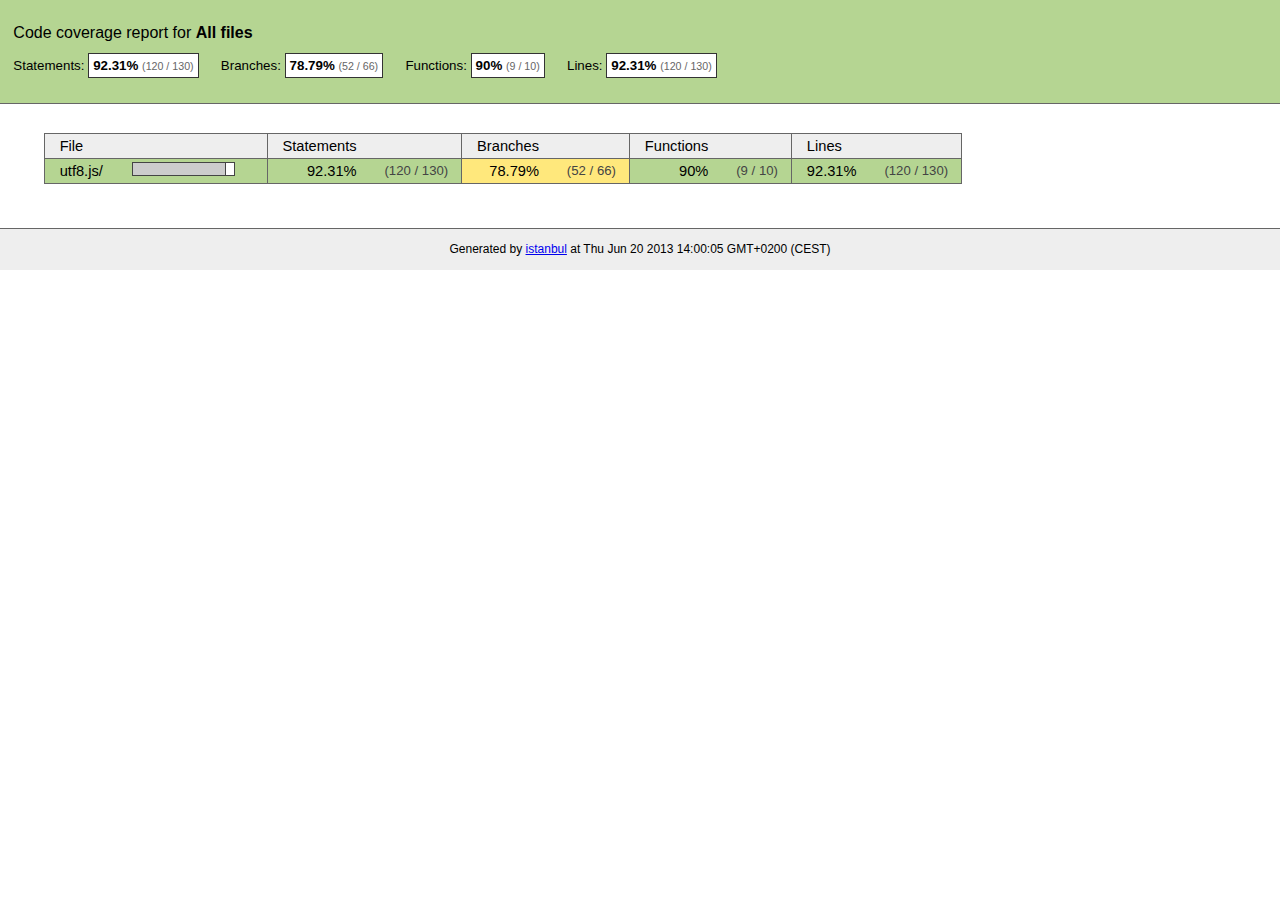
<file: node_modules/socket.io/node_modules/engine.io/node_modules/engine.io-parser/node_modules/utf8/coverage/index.html>
<!doctype html>
<html lang="en">
<head>
    <title>Code coverage report for All files</title>
    <meta charset="utf-8">

    <link rel="stylesheet" href="prettify.css">

    <style>
        body, html {
            margin:0; padding: 0;
        }
        body {
            font-family: Helvetica Neue, Helvetica,Arial;
            font-size: 10pt;
        }
        div.header, div.footer {
            background: #eee;
            padding: 1em;
        }
        div.header {
            z-index: 100;
            position: fixed;
            top: 0;
            border-bottom: 1px solid #666;
            width: 100%;
        }
        div.footer {
            border-top: 1px solid #666;
        }
        div.body {
            margin-top: 10em;
        }
        div.meta {
            font-size: 90%;
            text-align: center;
        }
        h1, h2, h3 {
            font-weight: normal;
        }
        h1 {
            font-size: 12pt;
        }
        h2 {
            font-size: 10pt;
        }
        pre {
            font-family: Consolas, Menlo, Monaco, monospace;
            margin: 0;
            padding: 0;
            line-height: 14px;
            font-size: 14px;
            -moz-tab-size: 2;
            -o-tab-size:  2;
            tab-size: 2;
        }

        div.path { font-size: 110%; }
        div.path a:link, div.path a:visited { color: #000; }
        table.coverage { border-collapse: collapse; margin:0; padding: 0 }

        table.coverage td {
            margin: 0;
            padding: 0;
            color: #111;
            vertical-align: top;
        }
        table.coverage td.line-count {
            width: 50px;
            text-align: right;
            padding-right: 5px;
        }
        table.coverage td.line-coverage {
            color: #777 !important;
            text-align: right;
            border-left: 1px solid #666;
            border-right: 1px solid #666;
        }

        table.coverage td.text {
        }

        table.coverage td span.cline-any {
            display: inline-block;
            padding: 0 5px;
            width: 40px;
        }
        table.coverage td span.cline-neutral {
            background: #eee;
        }
        table.coverage td span.cline-yes {
            background: #b5d592;
            color: #999;
        }
        table.coverage td span.cline-no {
            background: #fc8c84;
        }

        .cstat-yes { color: #111; }
        .cstat-no { background: #fc8c84; color: #111; }
        .fstat-no { background: #ffc520; color: #111 !important; }
        .cbranch-no { background:  yellow !important; color: #111; }
        .missing-if-branch {
            display: inline-block;
            margin-right: 10px;
            position: relative;
            padding: 0 4px;
            background: black;
            color: yellow;
            xtext-decoration: line-through;
        }
        .missing-if-branch .typ {
            color: inherit !important;
        }

        .entity, .metric { font-weight: bold; }
        .metric { display: inline-block; border: 1px solid #333; padding: 0.3em; background: white; }
        .metric small { font-size: 80%; font-weight: normal; color: #666; }

        div.coverage-summary table { border-collapse: collapse; margin: 3em; font-size: 110%; }
        div.coverage-summary td, div.coverage-summary table  th { margin: 0; padding: 0.25em 1em; border-top: 1px solid #666; border-bottom: 1px solid #666; }
        div.coverage-summary th { text-align: left; border: 1px solid #666; background: #eee; font-weight: normal; }
        div.coverage-summary th.file { border-right: none !important; }
        div.coverage-summary th.pic { border-left: none !important; text-align: right; }
        div.coverage-summary th.pct { border-right: none !important; }
        div.coverage-summary th.abs { border-left: none !important; text-align: right; }
        div.coverage-summary td.pct { text-align: right; border-left: 1px solid #666; }
        div.coverage-summary td.abs { text-align: right; font-size: 90%; color: #444; border-right: 1px solid #666; }
        div.coverage-summary td.file { text-align: right; border-left: 1px solid #666; white-space: nowrap;  }
        div.coverage-summary td.pic { min-width: 120px !important;  }
        div.coverage-summary a:link { text-decoration: none; color: #000; }
        div.coverage-summary a:visited { text-decoration: none; color: #333; }
        div.coverage-summary a:hover { text-decoration: underline; }
        div.coverage-summary tfoot td { border-top: 1px solid #666; }

        div.coverage-summary .yui3-datatable-sort-indicator, div.coverage-summary .dummy-sort-indicator {
            height: 10px;
            width: 7px;
            display: inline-block;
            margin-left: 0.5em;
        }
        div.coverage-summary .yui3-datatable-sort-indicator {
            background: url("http://yui.yahooapis.com/3.6.0/build/datatable-sort/assets/skins/sam/sort-arrow-sprite.png") no-repeat scroll 0 0 transparent;
        }
        div.coverage-summary .yui3-datatable-sorted .yui3-datatable-sort-indicator {
            background-position: 0 -20px;
        }
        div.coverage-summary .yui3-datatable-sorted-desc .yui3-datatable-sort-indicator {
            background-position: 0 -10px;
        }

        .high { background: #b5d592 !important; }
        .medium { background: #ffe87c !important; }
        .low { background: #fc8c84 !important; }

        span.cover-fill, span.cover-empty {
            display:inline-block;
            border:1px solid #444;
            background: white;
            height: 12px;
        }
        span.cover-fill {
            background: #ccc;
            border-right: 1px solid #444;
        }
        span.cover-empty {
            background: white;
            border-left: none;
        }
        span.cover-full {
            border-right: none !important;
        }
        pre.prettyprint {
            border: none !important;
            padding: 0 !important;
            margin: 0 !important;
        }
        .com { color: #999 !important; }
    </style>
</head>
<body>
<div class="header high">
    <h1>Code coverage report for <span class="entity">All files</span></h1>
    <h2>
        
        Statements: <span class="metric">92.31% <small>(120 / 130)</small></span> &nbsp;&nbsp;&nbsp;&nbsp;
        
        
        Branches: <span class="metric">78.79% <small>(52 / 66)</small></span> &nbsp;&nbsp;&nbsp;&nbsp;
        
        
        Functions: <span class="metric">90% <small>(9 / 10)</small></span> &nbsp;&nbsp;&nbsp;&nbsp;
        
        
        Lines: <span class="metric">92.31% <small>(120 / 130)</small></span> &nbsp;&nbsp;&nbsp;&nbsp;
        
    </h2>
    <div class="path"></div>
</div>
<div class="body">
<div class="coverage-summary">
<table>
<thead>
<tr>
   <th data-col="file" data-fmt="html" data-html="true" class="file">File</th>
   <th data-col="pic" data-type="number" data-fmt="html" data-html="true" class="pic"></th>
   <th data-col="statements" data-type="number" data-fmt="pct" class="pct">Statements</th>
   <th data-col="statements_raw" data-type="number" data-fmt="html" class="abs"></th>
   <th data-col="branches" data-type="number" data-fmt="pct" class="pct">Branches</th>
   <th data-col="branches_raw" data-type="number" data-fmt="html" class="abs"></th>
   <th data-col="functions" data-type="number" data-fmt="pct" class="pct">Functions</th>
   <th data-col="functions_raw" data-type="number" data-fmt="html" class="abs"></th>
   <th data-col="lines" data-type="number" data-fmt="pct" class="pct">Lines</th>
   <th data-col="lines_raw" data-type="number" data-fmt="html" class="abs"></th>
</tr>
</thead>
<tbody><tr>
	<td class="file high" data-value="utf8.js/"><a href="utf8.js/index.html">utf8.js/</a></td>
	<td data-value="92.31" class="pic high"><span class="cover-fill" style="width: 92px;"></span><span class="cover-empty" style="width:8px;"></span></td>
	<td data-value="92.31" class="pct high">92.31%</td>
	<td data-value="130" class="abs high">(120&nbsp;/&nbsp;130)</td>
	<td data-value="78.79" class="pct medium">78.79%</td>
	<td data-value="66" class="abs medium">(52&nbsp;/&nbsp;66)</td>
	<td data-value="90" class="pct high">90%</td>
	<td data-value="10" class="abs high">(9&nbsp;/&nbsp;10)</td>
	<td data-value="92.31" class="pct high">92.31%</td>
	<td data-value="130" class="abs high">(120&nbsp;/&nbsp;130)</td>
	</tr>

</tbody>
</table>
</div>
</div>
<div class="footer">
    <div class="meta">Generated by <a href="http://istanbul-js.org/" target="_blank">istanbul</a> at Thu Jun 20 2013 14:00:05 GMT+0200 (CEST)</div>
</div>

<script src="prettify.js"></script>

<script src="http://yui.yahooapis.com/3.6.0/build/yui/yui-min.js"></script>
<script>

    YUI().use('datatable', function (Y) {

        var formatters = {
          pct: function (o) {
              o.className += o.record.get('classes')[o.column.key];
              try {
                  return o.value.toFixed(2) + '%';
              } catch (ex) { return o.value + '%'; }
          },
          html: function (o) {
              o.className += o.record.get('classes')[o.column.key];
              return o.record.get(o.column.key + '_html');
          }
        },
          defaultFormatter = function (o) {
              o.className += o.record.get('classes')[o.column.key];
              return o.value;
          };

        function getColumns(theadNode) {
            var colNodes = theadNode.all('tr th'),
                cols = [],
                col;
            colNodes.each(function (colNode) {
                col = {
                    key: colNode.getAttribute('data-col'),
                    label: colNode.get('innerHTML') || ' ',
                    sortable: !colNode.getAttribute('data-nosort'),
                    className: colNode.getAttribute('class'),
                    type: colNode.getAttribute('data-type'),
                    allowHTML: colNode.getAttribute('data-html') === 'true' || colNode.getAttribute('data-fmt') === 'html'
                };
                col.formatter = formatters[colNode.getAttribute('data-fmt')] || defaultFormatter;
                cols.push(col);
            });
            return cols;
        }

        function getRowData(trNode, cols) {
            var tdNodes = trNode.all('td'),
                    i,
                    row = { classes: {} },
                    node,
                    name;
            for (i = 0; i < cols.length; i += 1) {
                name = cols[i].key;
                node = tdNodes.item(i);
                row[name] = node.getAttribute('data-value') || node.get('innerHTML');
                row[name + '_html'] = node.get('innerHTML');
                row.classes[name] = node.getAttribute('class');
                //Y.log('Name: ' + name + '; Value: ' + row[name]);
                if (cols[i].type === 'number') { row[name] = row[name] * 1; }
            }
            //Y.log(row);
            return row;
        }

        function getData(tbodyNode, cols) {
            var data = [];
            tbodyNode.all('tr').each(function (trNode) {
                data.push(getRowData(trNode, cols));
            });
            return data;
        }

        function replaceTable(node) {
            if (!node) { return; }
            var cols = getColumns(node.one('thead')),
                data = getData(node.one('tbody'), cols),
                table,
                parent = node.get('parentNode');

            table = new Y.DataTable({
                columns: cols,
                data: data,
                sortBy: 'file'
            });
            parent.set('innerHTML', '');
            table.render(parent);
        }

        Y.on('domready', function () {
            replaceTable(Y.one('div.coverage-summary table'));
            if (typeof prettyPrint === 'function') {
                prettyPrint();
            }
        });
    });
</script>
</body>
</html>
</file>
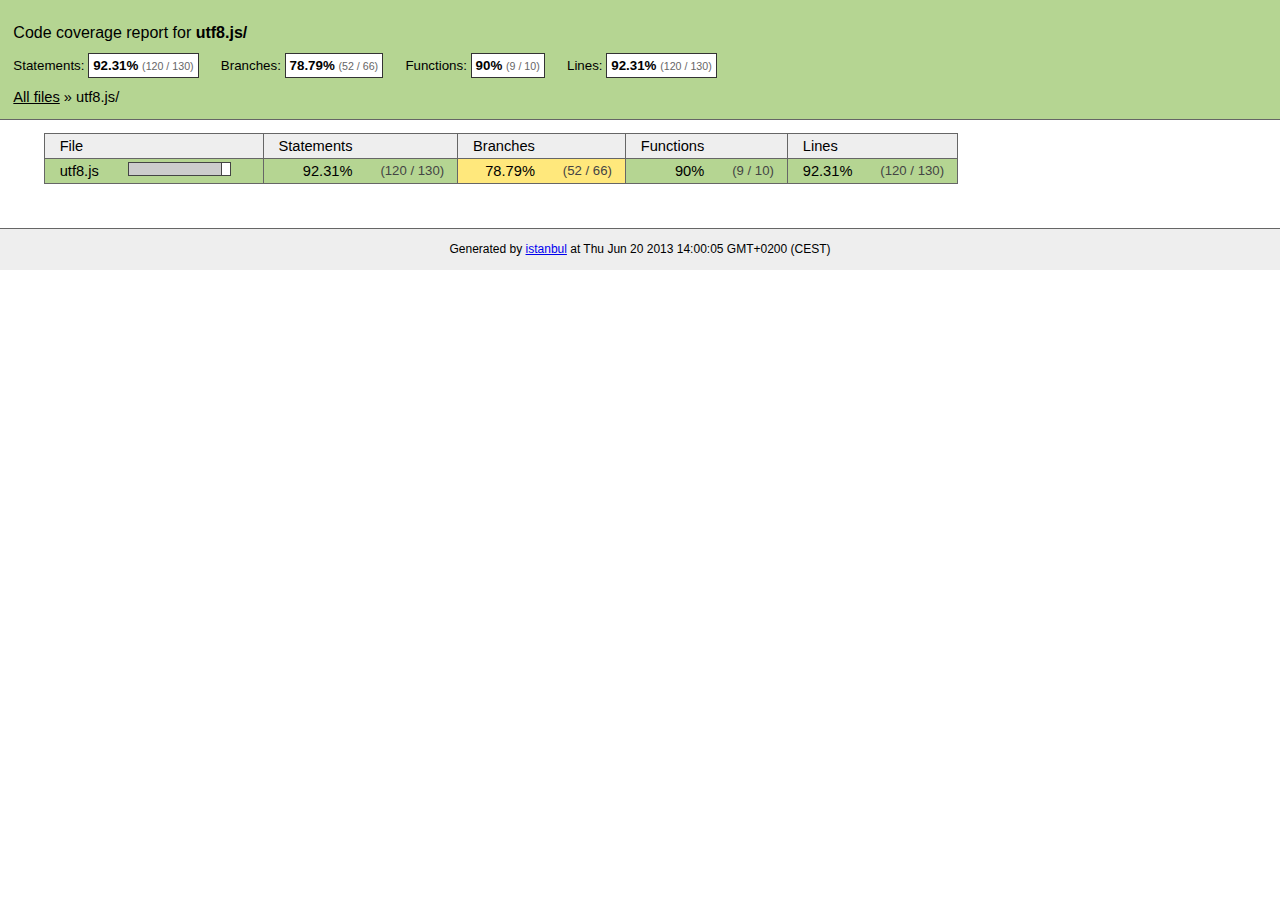
<file: node_modules/socket.io/node_modules/engine.io/node_modules/engine.io-parser/node_modules/utf8/coverage/utf8.js/index.html>
<!doctype html>
<html lang="en">
<head>
    <title>Code coverage report for utf8.js/</title>
    <meta charset="utf-8">

    <link rel="stylesheet" href="../prettify.css">

    <style>
        body, html {
            margin:0; padding: 0;
        }
        body {
            font-family: Helvetica Neue, Helvetica,Arial;
            font-size: 10pt;
        }
        div.header, div.footer {
            background: #eee;
            padding: 1em;
        }
        div.header {
            z-index: 100;
            position: fixed;
            top: 0;
            border-bottom: 1px solid #666;
            width: 100%;
        }
        div.footer {
            border-top: 1px solid #666;
        }
        div.body {
            margin-top: 10em;
        }
        div.meta {
            font-size: 90%;
            text-align: center;
        }
        h1, h2, h3 {
            font-weight: normal;
        }
        h1 {
            font-size: 12pt;
        }
        h2 {
            font-size: 10pt;
        }
        pre {
            font-family: Consolas, Menlo, Monaco, monospace;
            margin: 0;
            padding: 0;
            line-height: 14px;
            font-size: 14px;
            -moz-tab-size: 2;
            -o-tab-size:  2;
            tab-size: 2;
        }

        div.path { font-size: 110%; }
        div.path a:link, div.path a:visited { color: #000; }
        table.coverage { border-collapse: collapse; margin:0; padding: 0 }

        table.coverage td {
            margin: 0;
            padding: 0;
            color: #111;
            vertical-align: top;
        }
        table.coverage td.line-count {
            width: 50px;
            text-align: right;
            padding-right: 5px;
        }
        table.coverage td.line-coverage {
            color: #777 !important;
            text-align: right;
            border-left: 1px solid #666;
            border-right: 1px solid #666;
        }

        table.coverage td.text {
        }

        table.coverage td span.cline-any {
            display: inline-block;
            padding: 0 5px;
            width: 40px;
        }
        table.coverage td span.cline-neutral {
            background: #eee;
        }
        table.coverage td span.cline-yes {
            background: #b5d592;
            color: #999;
        }
        table.coverage td span.cline-no {
            background: #fc8c84;
        }

        .cstat-yes { color: #111; }
        .cstat-no { background: #fc8c84; color: #111; }
        .fstat-no { background: #ffc520; color: #111 !important; }
        .cbranch-no { background:  yellow !important; color: #111; }
        .missing-if-branch {
            display: inline-block;
            margin-right: 10px;
            position: relative;
            padding: 0 4px;
            background: black;
            color: yellow;
            xtext-decoration: line-through;
        }
        .missing-if-branch .typ {
            color: inherit !important;
        }

        .entity, .metric { font-weight: bold; }
        .metric { display: inline-block; border: 1px solid #333; padding: 0.3em; background: white; }
        .metric small { font-size: 80%; font-weight: normal; color: #666; }

        div.coverage-summary table { border-collapse: collapse; margin: 3em; font-size: 110%; }
        div.coverage-summary td, div.coverage-summary table  th { margin: 0; padding: 0.25em 1em; border-top: 1px solid #666; border-bottom: 1px solid #666; }
        div.coverage-summary th { text-align: left; border: 1px solid #666; background: #eee; font-weight: normal; }
        div.coverage-summary th.file { border-right: none !important; }
        div.coverage-summary th.pic { border-left: none !important; text-align: right; }
        div.coverage-summary th.pct { border-right: none !important; }
        div.coverage-summary th.abs { border-left: none !important; text-align: right; }
        div.coverage-summary td.pct { text-align: right; border-left: 1px solid #666; }
        div.coverage-summary td.abs { text-align: right; font-size: 90%; color: #444; border-right: 1px solid #666; }
        div.coverage-summary td.file { text-align: right; border-left: 1px solid #666; white-space: nowrap;  }
        div.coverage-summary td.pic { min-width: 120px !important;  }
        div.coverage-summary a:link { text-decoration: none; color: #000; }
        div.coverage-summary a:visited { text-decoration: none; color: #333; }
        div.coverage-summary a:hover { text-decoration: underline; }
        div.coverage-summary tfoot td { border-top: 1px solid #666; }

        div.coverage-summary .yui3-datatable-sort-indicator, div.coverage-summary .dummy-sort-indicator {
            height: 10px;
            width: 7px;
            display: inline-block;
            margin-left: 0.5em;
        }
        div.coverage-summary .yui3-datatable-sort-indicator {
            background: url("http://yui.yahooapis.com/3.6.0/build/datatable-sort/assets/skins/sam/sort-arrow-sprite.png") no-repeat scroll 0 0 transparent;
        }
        div.coverage-summary .yui3-datatable-sorted .yui3-datatable-sort-indicator {
            background-position: 0 -20px;
        }
        div.coverage-summary .yui3-datatable-sorted-desc .yui3-datatable-sort-indicator {
            background-position: 0 -10px;
        }

        .high { background: #b5d592 !important; }
        .medium { background: #ffe87c !important; }
        .low { background: #fc8c84 !important; }

        span.cover-fill, span.cover-empty {
            display:inline-block;
            border:1px solid #444;
            background: white;
            height: 12px;
        }
        span.cover-fill {
            background: #ccc;
            border-right: 1px solid #444;
        }
        span.cover-empty {
            background: white;
            border-left: none;
        }
        span.cover-full {
            border-right: none !important;
        }
        pre.prettyprint {
            border: none !important;
            padding: 0 !important;
            margin: 0 !important;
        }
        .com { color: #999 !important; }
    </style>
</head>
<body>
<div class="header high">
    <h1>Code coverage report for <span class="entity">utf8.js/</span></h1>
    <h2>
        
        Statements: <span class="metric">92.31% <small>(120 / 130)</small></span> &nbsp;&nbsp;&nbsp;&nbsp;
        
        
        Branches: <span class="metric">78.79% <small>(52 / 66)</small></span> &nbsp;&nbsp;&nbsp;&nbsp;
        
        
        Functions: <span class="metric">90% <small>(9 / 10)</small></span> &nbsp;&nbsp;&nbsp;&nbsp;
        
        
        Lines: <span class="metric">92.31% <small>(120 / 130)</small></span> &nbsp;&nbsp;&nbsp;&nbsp;
        
    </h2>
    <div class="path"><a href="../index.html">All files</a> &#187; utf8.js/</div>
</div>
<div class="body">
<div class="coverage-summary">
<table>
<thead>
<tr>
   <th data-col="file" data-fmt="html" data-html="true" class="file">File</th>
   <th data-col="pic" data-type="number" data-fmt="html" data-html="true" class="pic"></th>
   <th data-col="statements" data-type="number" data-fmt="pct" class="pct">Statements</th>
   <th data-col="statements_raw" data-type="number" data-fmt="html" class="abs"></th>
   <th data-col="branches" data-type="number" data-fmt="pct" class="pct">Branches</th>
   <th data-col="branches_raw" data-type="number" data-fmt="html" class="abs"></th>
   <th data-col="functions" data-type="number" data-fmt="pct" class="pct">Functions</th>
   <th data-col="functions_raw" data-type="number" data-fmt="html" class="abs"></th>
   <th data-col="lines" data-type="number" data-fmt="pct" class="pct">Lines</th>
   <th data-col="lines_raw" data-type="number" data-fmt="html" class="abs"></th>
</tr>
</thead>
<tbody><tr>
	<td class="file high" data-value="utf8.js"><a href="utf8.js.html">utf8.js</a></td>
	<td data-value="92.31" class="pic high"><span class="cover-fill" style="width: 92px;"></span><span class="cover-empty" style="width:8px;"></span></td>
	<td data-value="92.31" class="pct high">92.31%</td>
	<td data-value="130" class="abs high">(120&nbsp;/&nbsp;130)</td>
	<td data-value="78.79" class="pct medium">78.79%</td>
	<td data-value="66" class="abs medium">(52&nbsp;/&nbsp;66)</td>
	<td data-value="90" class="pct high">90%</td>
	<td data-value="10" class="abs high">(9&nbsp;/&nbsp;10)</td>
	<td data-value="92.31" class="pct high">92.31%</td>
	<td data-value="130" class="abs high">(120&nbsp;/&nbsp;130)</td>
	</tr>

</tbody>
</table>
</div>
</div>
<div class="footer">
    <div class="meta">Generated by <a href="http://istanbul-js.org/" target="_blank">istanbul</a> at Thu Jun 20 2013 14:00:05 GMT+0200 (CEST)</div>
</div>

<script src="../prettify.js"></script>

<script src="http://yui.yahooapis.com/3.6.0/build/yui/yui-min.js"></script>
<script>

    YUI().use('datatable', function (Y) {

        var formatters = {
          pct: function (o) {
              o.className += o.record.get('classes')[o.column.key];
              try {
                  return o.value.toFixed(2) + '%';
              } catch (ex) { return o.value + '%'; }
          },
          html: function (o) {
              o.className += o.record.get('classes')[o.column.key];
              return o.record.get(o.column.key + '_html');
          }
        },
          defaultFormatter = function (o) {
              o.className += o.record.get('classes')[o.column.key];
              return o.value;
          };

        function getColumns(theadNode) {
            var colNodes = theadNode.all('tr th'),
                cols = [],
                col;
            colNodes.each(function (colNode) {
                col = {
                    key: colNode.getAttribute('data-col'),
                    label: colNode.get('innerHTML') || ' ',
                    sortable: !colNode.getAttribute('data-nosort'),
                    className: colNode.getAttribute('class'),
                    type: colNode.getAttribute('data-type'),
                    allowHTML: colNode.getAttribute('data-html') === 'true' || colNode.getAttribute('data-fmt') === 'html'
                };
                col.formatter = formatters[colNode.getAttribute('data-fmt')] || defaultFormatter;
                cols.push(col);
            });
            return cols;
        }

        function getRowData(trNode, cols) {
            var tdNodes = trNode.all('td'),
                    i,
                    row = { classes: {} },
                    node,
                    name;
            for (i = 0; i < cols.length; i += 1) {
                name = cols[i].key;
                node = tdNodes.item(i);
                row[name] = node.getAttribute('data-value') || node.get('innerHTML');
                row[name + '_html'] = node.get('innerHTML');
                row.classes[name] = node.getAttribute('class');
                //Y.log('Name: ' + name + '; Value: ' + row[name]);
                if (cols[i].type === 'number') { row[name] = row[name] * 1; }
            }
            //Y.log(row);
            return row;
        }

        function getData(tbodyNode, cols) {
            var data = [];
            tbodyNode.all('tr').each(function (trNode) {
                data.push(getRowData(trNode, cols));
            });
            return data;
        }

        function replaceTable(node) {
            if (!node) { return; }
            var cols = getColumns(node.one('thead')),
                data = getData(node.one('tbody'), cols),
                table,
                parent = node.get('parentNode');

            table = new Y.DataTable({
                columns: cols,
                data: data,
                sortBy: 'file'
            });
            parent.set('innerHTML', '');
            table.render(parent);
        }

        Y.on('domready', function () {
            replaceTable(Y.one('div.coverage-summary table'));
            if (typeof prettyPrint === 'function') {
                prettyPrint();
            }
        });
    });
</script>
</body>
</html>
</file>
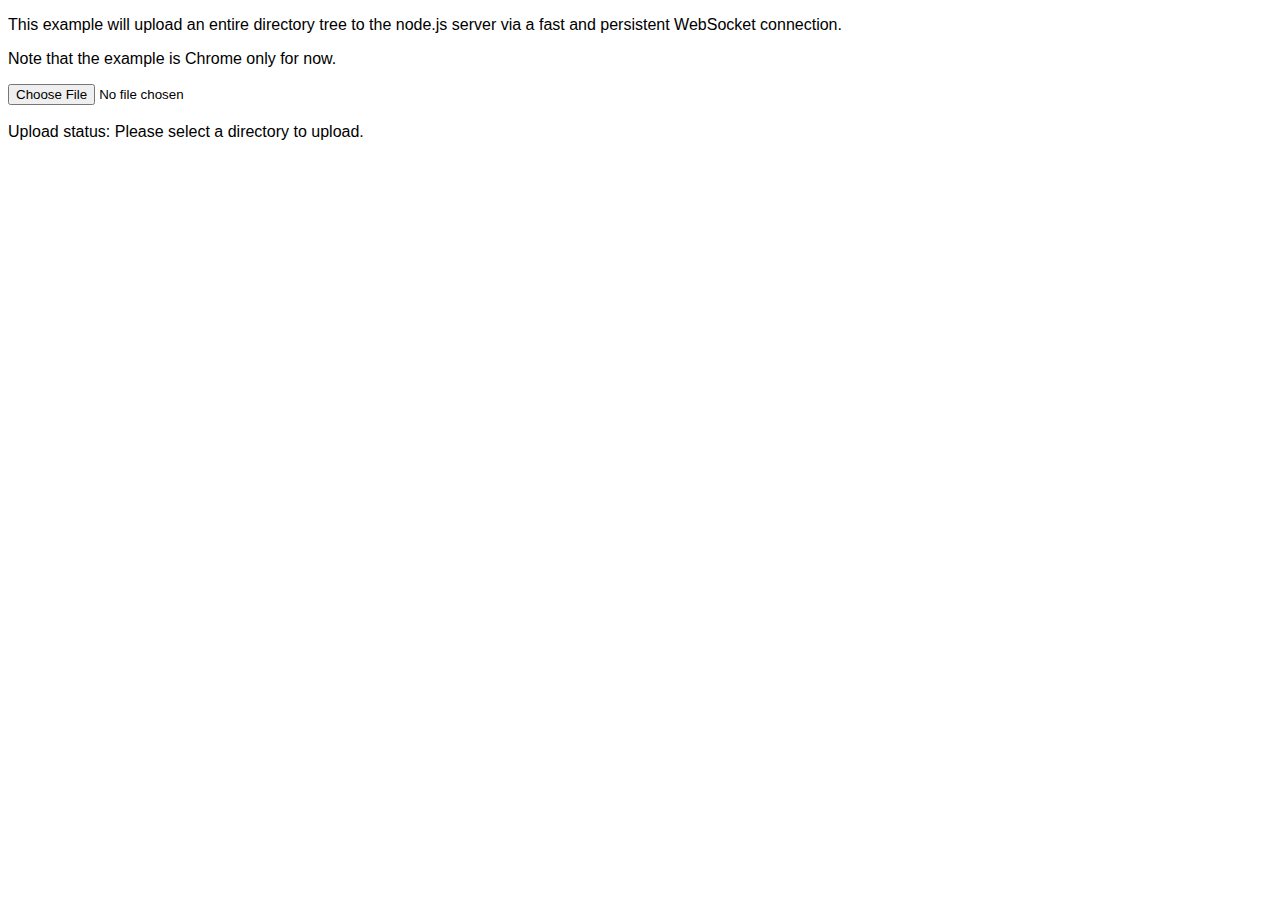
<file: node_modules/socket.io/node_modules/socket.io-client/node_modules/engine.io-client/node_modules/ws/examples/fileapi/public/index.html>
<!DOCTYPE html>
<html>
  <head>
    <style>
      body {
        font-family: Tahoma, Geneva, sans-serif;
      }
      div {
        display: inline;
      }
    </style>
    <script src='uploader.js'></script>
    <script src='app.js'></script>
  </head>
  <body>
    <p>This example will upload an entire directory tree to the node.js server via a fast and persistent WebSocket connection.</p>
    <p>Note that the example is Chrome only for now.</p>
    <input type="file" webkitdirectory /><br/><br/>
    Upload status:
    <div id='progress'>Please select a directory to upload.</div>
  </body>
</html>
</file>
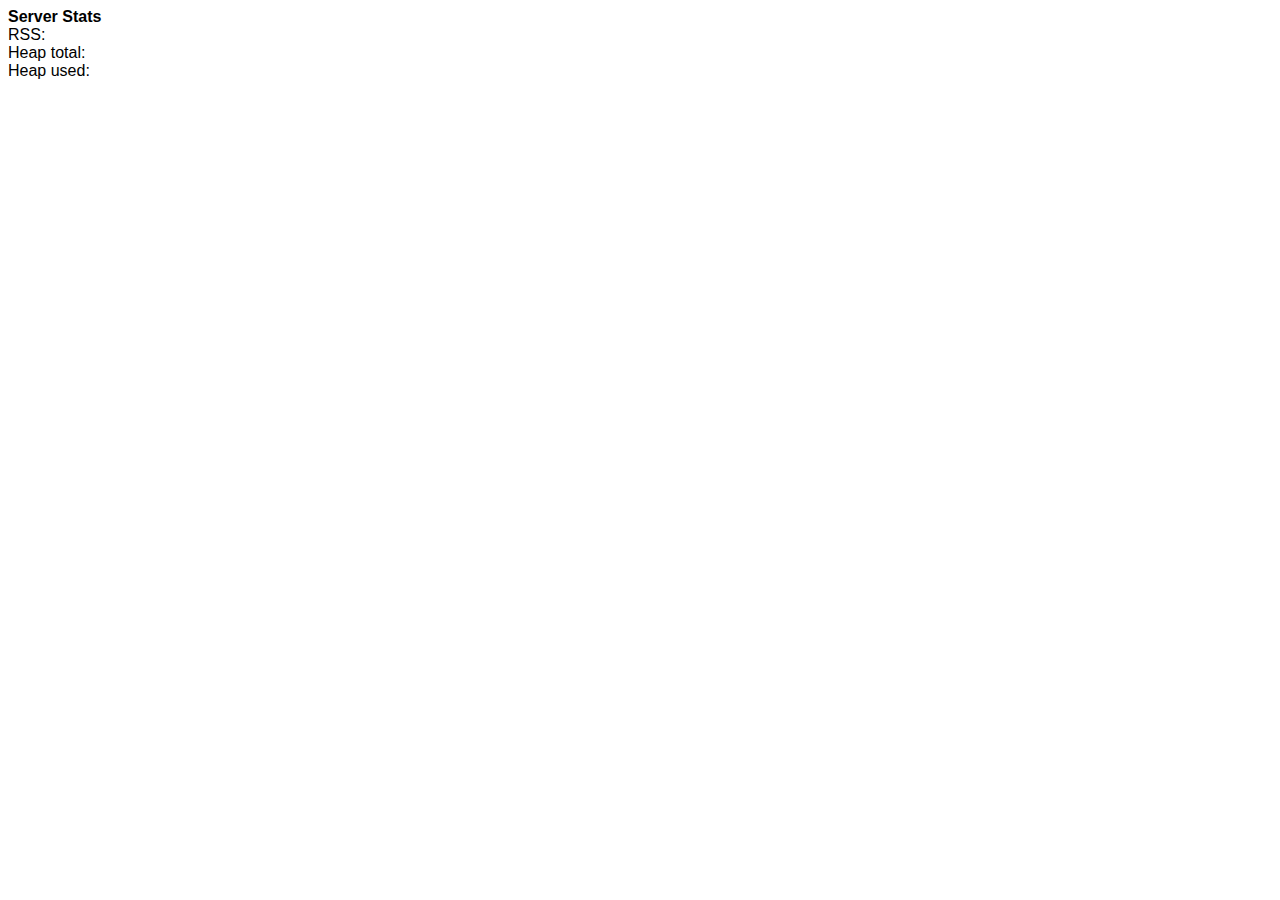
<file: node_modules/socket.io/node_modules/socket.io-client/node_modules/engine.io-client/node_modules/ws/examples/serverstats-express_3/public/index.html>
<!DOCTYPE html>
<html>
  <head>
    <style>
      body {
        font-family: Tahoma, Geneva, sans-serif;
      }

      div {
        display: inline;
      }
    </style>
    <script>
      function updateStats(memuse) {
        document.getElementById('rss').innerHTML = memuse.rss;
        document.getElementById('heapTotal').innerHTML = memuse.heapTotal;
        document.getElementById('heapUsed').innerHTML = memuse.heapUsed;
      }

      var host = window.document.location.host.replace(/:.*/, '');
      var ws = new WebSocket('ws://' + host + ':8080');
      ws.onmessage = function (event) {
        updateStats(JSON.parse(event.data));
      };
    </script>
  </head>
  <body>
    <strong>Server Stats</strong><br>
    RSS: <div id='rss'></div><br>
    Heap total: <div id='heapTotal'></div><br>
    Heap used: <div id='heapUsed'></div><br>
  </body>
</html>
</file>
<file: node_modules/socket.io/node_modules/engine.io/node_modules/engine.io-parser/node_modules/utf8/coverage/prettify.css>
.pln{color:#000}@media screen{.str{color:#080}.kwd{color:#008}.com{color:#800}.typ{color:#606}.lit{color:#066}.pun,.opn,.clo{color:#660}.tag{color:#008}.atn{color:#606}.atv{color:#080}.dec,.var{color:#606}.fun{color:red}}@media print,projection{.str{color:#060}.kwd{color:#006;font-weight:bold}.com{color:#600;font-style:italic}.typ{color:#404;font-weight:bold}.lit{color:#044}.pun,.opn,.clo{color:#440}.tag{color:#006;font-weight:bold}.atn{color:#404}.atv{color:#060}}pre.prettyprint{padding:2px;border:1px solid #888}ol.linenums{margin-top:0;margin-bottom:0}li.L0,li.L1,li.L2,li.L3,li.L5,li.L6,li.L7,li.L8{list-style-type:none}li.L1,li.L3,li.L5,li.L7,li.L9{background:#eee}
</file>
